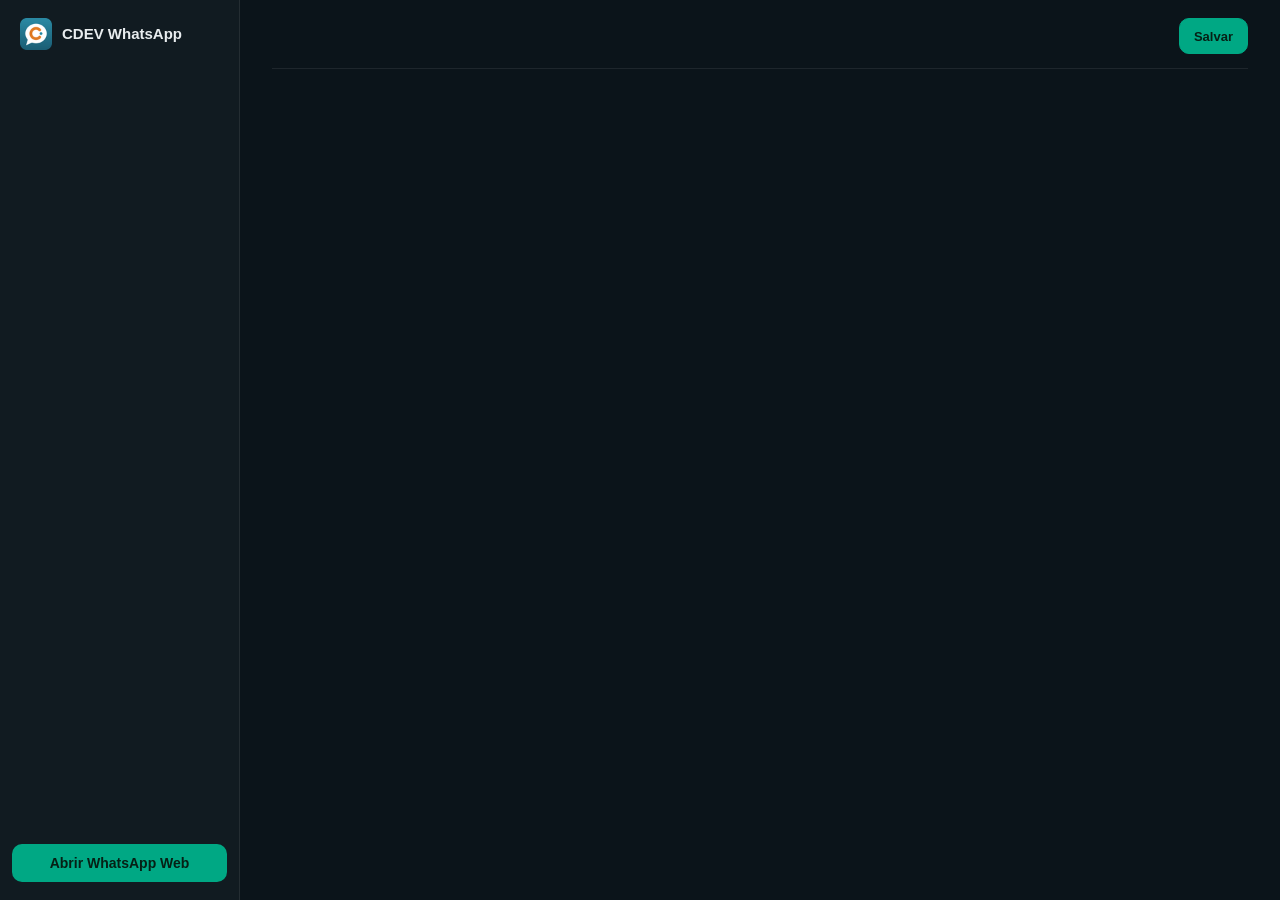
<file: tools/cdev-whatsapp-extension/options/options.html>
<!doctype html>
<html lang="pt-BR">
  <head>
    <meta charset="utf-8" />
    <meta name="viewport" content="width=device-width, initial-scale=1" />
    <title>CDEV WhatsApp — Configurações</title>
    <link rel="stylesheet" href="options.css" />
  </head>
  <body>
    <div class="layout">
      <aside class="side">
        <div class="brand">
          <img src="../icons/icon48.png" alt="" width="32" height="32" />
          <div>
            <strong>CDEV WhatsApp</strong>
            <small id="version"></small>
          </div>
        </div>
        <nav id="nav"></nav>
        <a class="open-wa" href="https://web.whatsapp.com/" target="_blank" rel="noreferrer">Abrir WhatsApp Web</a>
      </aside>
      <main>
        <header class="topbar">
          <h1 id="section-title"></h1>
          <div class="topbar-actions">
            <span id="dirty" hidden>Alterações não salvas</span>
            <button type="button" class="btn ghost" id="discard" hidden>Descartar</button>
            <button type="button" class="btn primary" id="save">Salvar</button>
          </div>
        </header>
        <div id="conflicts" class="alert" hidden></div>
        <div id="content"></div>
      </main>
    </div>
    <div id="toast" role="status"></div>
    <script src="../src/core/ns.js"></script>
    <script src="../src/core/icons.js"></script>
    <script src="../src/core/store.js"></script>
    <script src="../src/core/crm.js"></script>
    <script src="../src/core/writer.js"></script>
    <script src="../src/features/sound.js"></script>
    <script src="../lib/jspdf.umd.min.js"></script>
    <script src="../src/pdf/engine.js"></script>
    <script src="pdf-editor.js"></script>
    <script src="options.js"></script>
  </body>
</html>
</file>
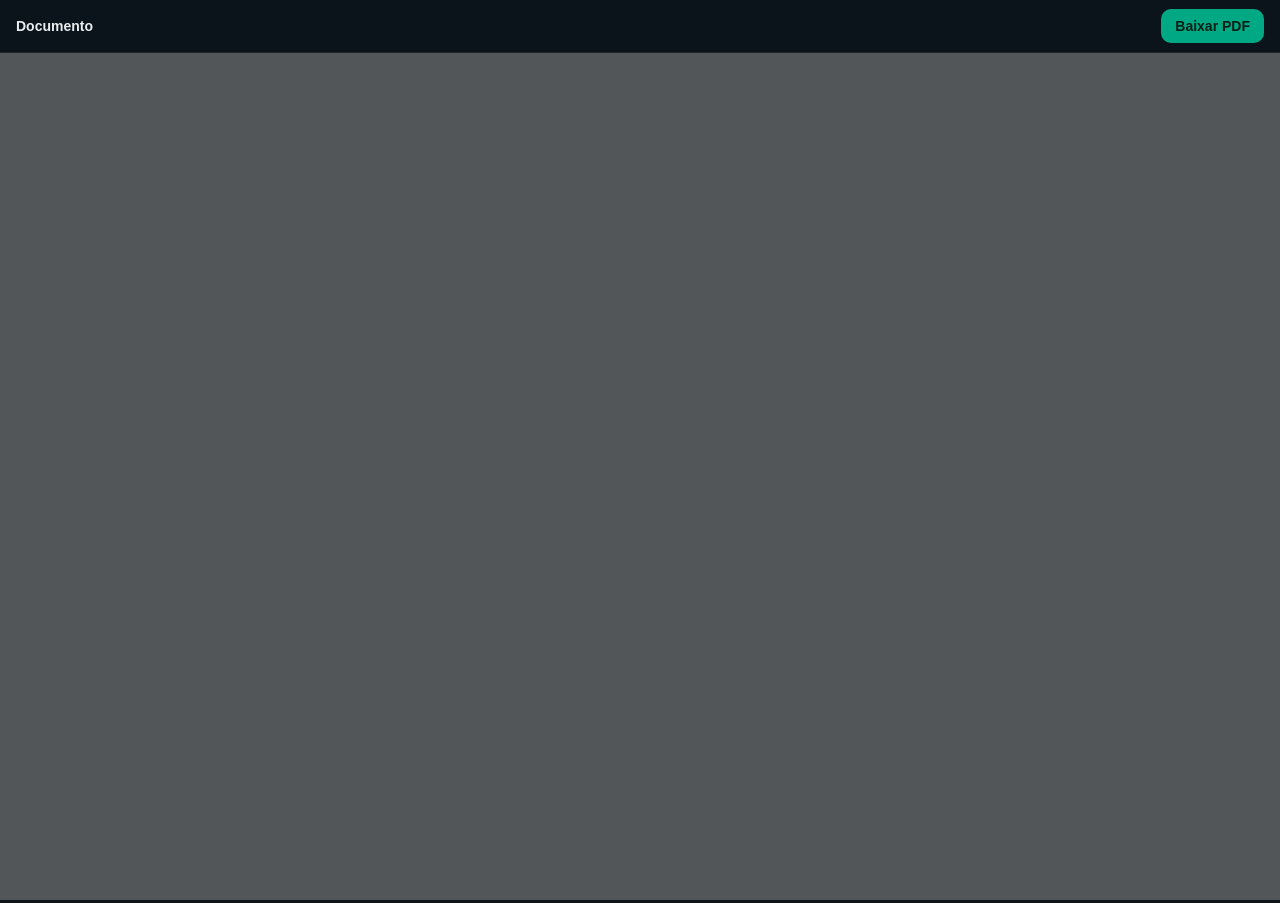
<file: tools/cdev-whatsapp-extension/pdf/preview.html>
<!doctype html>
<html lang="pt-BR">
  <head>
    <meta charset="utf-8" />
    <title>Documento — CDEV WhatsApp</title>
    <style>
      html, body { margin: 0; height: 100%; background: #0b141a; color: #e9edef; font: 14px "Segoe UI", sans-serif; }
      header { height: 52px; display: flex; align-items: center; gap: 12px; padding: 0 16px; border-bottom: 1px solid rgba(255,255,255,.08); }
      header strong { flex: 1; overflow: hidden; text-overflow: ellipsis; white-space: nowrap; }
      a.btn { display: inline-flex; align-items: center; height: 34px; padding: 0 14px; border-radius: 10px; background: #00a884; color: #062015; font-weight: 600; text-decoration: none; }
      iframe { width: 100%; height: calc(100% - 53px); border: 0; background: #525659; }
      p { padding: 24px; color: #8696a0; }
    </style>
  </head>
  <body>
    <header><strong id="name">Documento</strong><a class="btn" id="dl" download>Baixar PDF</a></header>
    <iframe id="frame" title="PDF"></iframe>
    <script src="preview.js"></script>
  </body>
</html>
</file>
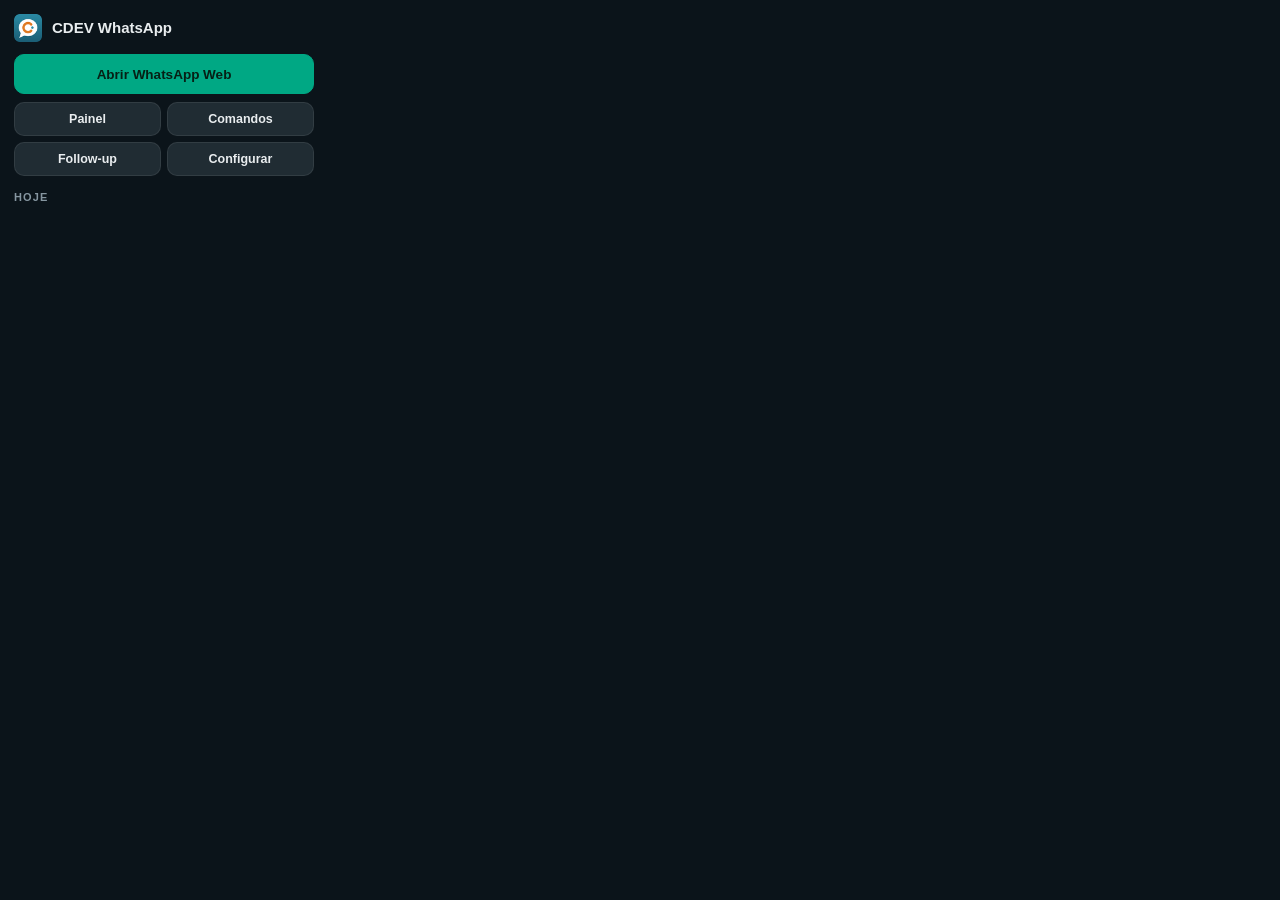
<file: tools/cdev-whatsapp-extension/popup/popup.html>
<!doctype html>
<html lang="pt-BR">
  <head>
    <meta charset="utf-8" />
    <title>CDEV WhatsApp</title>
    <link rel="stylesheet" href="popup.css" />
  </head>
  <body>
    <header>
      <img src="../icons/icon48.png" width="28" height="28" alt="" />
      <div><strong>CDEV WhatsApp</strong><small id="ver"></small></div>
    </header>
    <button type="button" class="primary" data-go="wa">Abrir WhatsApp Web</button>
    <div class="grid">
      <button type="button" data-go="panel">Painel</button>
      <button type="button" data-go="palette">Comandos</button>
      <button type="button" data-go="followup">Follow-up</button>
      <button type="button" data-go="options">Configurar</button>
    </div>
    <section>
      <h2>Hoje <span id="count"></span></h2>
      <ul id="today"></ul>
    </section>
    <p class="foot" id="stats"></p>
    <script src="../src/core/ns.js"></script>
    <script src="../src/core/icons.js"></script>
    <script src="../src/core/store.js"></script>
    <script src="../src/core/crm.js"></script>
    <script src="popup.js"></script>
  </body>
</html>
</file>
<file: tools/cdev-whatsapp-extension/options/options.css>
:root {
  --bg: #0b141a;
  --bg2: #111b21;
  --surface: #1a252c;
  --surface2: #202c33;
  --line: rgba(255, 255, 255, 0.08);
  --line2: rgba(255, 255, 255, 0.14);
  --text: #e9edef;
  --muted: #8696a0;
  --dim: #667781;
  --accent: #00a884;
  --accent-bg: #083c33;
  --danger: #ef4444;
  color-scheme: dark;
}
* { box-sizing: border-box; }
html, body { margin: 0; background: var(--bg); color: var(--text); font: 14px/1.5 "Segoe UI", "Helvetica Neue", Helvetica, Arial, sans-serif; }
svg { width: 16px; height: 16px; flex: none; }
.layout { display: grid; grid-template-columns: 240px 1fr; min-height: 100vh; }
.side { background: var(--bg2); border-right: 1px solid var(--line); padding: 18px 12px; position: sticky; top: 0; height: 100vh; display: flex; flex-direction: column; gap: 14px; overflow-y: auto; }
.brand { display: flex; align-items: center; gap: 10px; padding: 0 8px; }
.brand strong { display: block; font-size: 15px; }
.brand small { color: var(--muted); font-size: 11.5px; }
nav { display: flex; flex-direction: column; gap: 2px; }
nav .nav-group { font-size: 10.5px; letter-spacing: 0.1em; text-transform: uppercase; color: var(--dim); padding: 12px 10px 4px; }
nav button { display: flex; align-items: center; gap: 10px; height: 36px; padding: 0 10px; border: 0; border-radius: 8px; background: transparent; color: #c8d0d4; font: inherit; cursor: pointer; text-align: left; }
nav button:hover { background: rgba(255, 255, 255, 0.05); }
nav button.is-on { background: var(--accent-bg); color: var(--accent); }
.open-wa { margin-top: auto; display: flex; align-items: center; justify-content: center; height: 38px; border-radius: 10px; background: var(--accent); color: #062015; text-decoration: none; font-weight: 600; }
main { min-width: 0; padding: 0 32px 80px; }
.topbar { position: sticky; top: 0; z-index: 5; display: flex; align-items: center; justify-content: space-between; gap: 12px; padding: 18px 0 14px; background: var(--bg); border-bottom: 1px solid var(--line); margin-bottom: 18px; }
.topbar h1 { margin: 0; font-size: 22px; font-weight: 600; }
.topbar-actions { display: flex; align-items: center; gap: 8px; }
#dirty { color: #fbbf24; font-size: 12.5px; }
#content { max-width: 920px; }
.alert { max-width: 920px; background: rgba(239, 68, 68, 0.1); border: 1px solid rgba(239, 68, 68, 0.4); color: #fecaca; border-radius: 12px; padding: 10px 14px; margin-bottom: 16px; font-size: 13px; }
.alert b { color: #fff; }
.lead { color: var(--muted); margin: 0 0 16px; max-width: 720px; }
.card { background: var(--surface); border: 1px solid var(--line); border-radius: 14px; padding: 14px; margin-bottom: 12px; }
.card-head { display: flex; align-items: center; gap: 8px; margin-bottom: 10px; }
.card-head .title { flex: 1; min-width: 0; font-weight: 600; display: flex; align-items: center; gap: 8px; }
.card-head .title svg { color: var(--accent); }
.card.is-off { opacity: 0.6; }
.grid { display: grid; gap: 10px; }
.g2 { grid-template-columns: 1fr 1fr; }
.g3 { grid-template-columns: repeat(3, 1fr); }
.g4 { grid-template-columns: repeat(4, 1fr); }
label.f { display: flex; flex-direction: column; gap: 5px; font-size: 12px; color: var(--muted); min-width: 0; }
label.f small { color: var(--dim); font-size: 11px; }
input:not([type="checkbox"]):not([type="radio"]):not([type="color"]):not([type="range"]), select, textarea {
  width: 100%; height: 36px; border: 1px solid var(--line); border-radius: 8px; background: var(--bg2); color: var(--text); font: 14px "Segoe UI", sans-serif; padding: 0 10px;
}
textarea { height: auto; min-height: 80px; padding: 8px 10px; resize: vertical; line-height: 1.45; }
input:focus, select:focus, textarea:focus { outline: 2px solid rgba(0, 168, 132, 0.45); border-color: var(--accent); }
input[type="color"] { width: 36px; height: 36px; padding: 2px; border: 1px solid var(--line); border-radius: 8px; background: var(--bg2); cursor: pointer; flex: none; }
input[type="checkbox"], input[type="radio"] { accent-color: var(--accent); width: 16px; height: 16px; margin: 0; }
.check { display: flex; align-items: center; gap: 8px; font-size: 13px; color: #d1d7db; cursor: pointer; }
.btn { display: inline-flex; align-items: center; justify-content: center; gap: 6px; height: 36px; padding: 0 14px; border-radius: 10px; border: 1px solid var(--line); background: var(--surface2); color: var(--text); font: 600 13px "Segoe UI", sans-serif; cursor: pointer; }
.btn:hover { border-color: var(--line2); }
.btn.primary { background: var(--accent); border-color: var(--accent); color: #062015; }
.btn.danger { color: #fca5a5; border-color: rgba(239, 68, 68, 0.4); background: rgba(239, 68, 68, 0.08); }
.btn.ghost { background: transparent; border-color: transparent; }
.btn.sm { height: 30px; padding: 0 10px; font-size: 12px; border-radius: 8px; }
.btn.add { width: 100%; border-style: dashed; color: var(--accent); background: transparent; margin-bottom: 12px; }
.icon-btn { width: 30px; height: 30px; border: 0; border-radius: 8px; background: transparent; color: var(--muted); display: inline-grid; place-items: center; cursor: pointer; }
.icon-btn:hover { background: rgba(255, 255, 255, 0.07); color: var(--text); }
.icon-btn.danger:hover { color: var(--danger); }
.icon-btn.is-on { color: #facc15; }
.icons { display: flex; flex-wrap: wrap; gap: 4px; }
.icons button { width: 32px; height: 32px; border: 1px solid var(--line); border-radius: 8px; background: var(--bg2); color: #d1d7db; display: grid; place-items: center; cursor: pointer; }
.icons button.is-on { border-color: var(--accent); color: var(--accent); background: var(--accent-bg); }
.icons-collapsed { display: flex; align-items: center; gap: 8px; }
.row { display: flex; align-items: center; gap: 8px; }
.row.wrap { flex-wrap: wrap; }
.list-row { display: grid; grid-template-columns: 36px 1fr 150px auto; align-items: center; gap: 8px; padding: 6px 0; border-bottom: 1px solid var(--line); }
.list-row:last-child { border-bottom: 0; }
.list-row.tags { grid-template-columns: 36px 1fr auto; }
.muted { color: var(--muted); }
.small { font-size: 12px; }
code { background: var(--surface2); padding: 1px 5px; border-radius: 4px; font-size: 12px; }
.kbd-input { font-family: ui-monospace, Consolas, monospace !important; cursor: pointer; }
.kbd-input.is-capturing { border-color: #fbbf24 !important; }
.conflict { border-color: rgba(239, 68, 68, 0.7) !important; }
.style-grid { display: grid; grid-template-columns: repeat(5, 1fr); gap: 8px; }
.style-opt { border: 1px solid var(--line); border-radius: 12px; padding: 10px; cursor: pointer; background: var(--bg2); display: flex; flex-direction: column; gap: 8px; font-size: 12px; }
.style-opt.is-on { border-color: var(--accent); }
.mock-row { position: relative; height: 40px; border-radius: 6px; background: #111b21; display: flex; align-items: center; gap: 8px; padding: 0 8px; overflow: hidden; }
.mock-row i { width: 24px; height: 24px; border-radius: 50%; background: #3b4a54; position: relative; flex: none; }
.mock-row b { height: 7px; width: 60%; background: #3b4a54; border-radius: 4px; }
.mock-row[data-s="bar"] { box-shadow: inset 4px 0 0 #10b981; }
.mock-row[data-s="border"] { box-shadow: inset 0 0 0 1.5px #10b981; }
.mock-row[data-s="bg"] { box-shadow: inset 0 0 0 999px rgba(16, 185, 129, 0.12); }
.mock-row[data-s="marker"]::before { content: ""; position: absolute; left: 2px; top: 50%; margin-top: -8px; width: 3px; height: 16px; background: #10b981; border-radius: 3px; }
.mock-row i::after { content: ""; position: absolute; right: -2px; bottom: -2px; width: 9px; height: 9px; border-radius: 50%; background: #10b981; border: 2px solid #111b21; }
table { width: 100%; border-collapse: collapse; font-size: 13px; }
th, td { text-align: left; padding: 8px 6px; border-bottom: 1px solid var(--line); vertical-align: top; }
th { color: var(--muted); font-weight: 600; font-size: 11.5px; text-transform: uppercase; letter-spacing: 0.06em; }
.dot { width: 9px; height: 9px; border-radius: 50%; display: inline-block; margin-right: 6px; }
.tag { display: inline-flex; height: 20px; align-items: center; padding: 0 7px; border-radius: 6px; font-size: 11px; font-weight: 600; margin: 0 4px 2px 0; }
pre { background: var(--bg2); border: 1px solid var(--line); border-radius: 8px; padding: 10px; font-size: 11.5px; max-height: 300px; overflow: auto; white-space: pre-wrap; word-break: break-all; }
details { background: var(--surface); border: 1px solid var(--line); border-radius: 10px; padding: 8px 12px; margin-bottom: 6px; }
summary { cursor: pointer; }
#toast { position: fixed; left: 50%; bottom: 24px; transform: translateX(-50%) translateY(10px); background: var(--surface2); border: 1px solid var(--line2); color: var(--text); padding: 10px 16px; border-radius: 10px; opacity: 0; pointer-events: none; transition: all 160ms ease; z-index: 50; }
#toast.show { opacity: 1; transform: translateX(-50%); }
.profile-buttons { display: flex; flex-wrap: wrap; gap: 6px 14px; margin-top: 6px; }
.stat { background: var(--surface); border: 1px solid var(--line); border-radius: 12px; padding: 12px; }
.stat b { font-size: 22px; display: block; }
.stat span { color: var(--muted); font-size: 12px; }
@media (max-width: 900px) {
  .layout { grid-template-columns: 1fr; }
  .side { position: static; height: auto; }
  .g3, .g4, .style-grid { grid-template-columns: 1fr 1fr; }
  main { padding: 0 16px 80px; }
}
[hidden] { display: none !important; }

input[type="range"] { accent-color: var(--accent); width: 100%; height: 24px; padding: 0; border: 0; background: transparent; }

/* ---------- Editor do orçamento PDF ---------- */
#content.wide { max-width: 1480px; }
.pdf-editor { display: grid; grid-template-columns: minmax(0, 1fr) minmax(360px, 520px); gap: 18px; align-items: start; }
.pdf-right { position: sticky; top: 84px; }
.pdf-preview-card { background: var(--surface); border: 1px solid var(--line); border-radius: 14px; padding: 12px; display: flex; flex-direction: column; gap: 10px; }
.pdf-preview-card .row { gap: 10px; }
#pdf-frame { width: 100%; height: calc(100vh - 170px); min-height: 520px; border: 0; border-radius: 8px; background: #525659; }
.blk-list { list-style: none; margin: 0; padding: 0; display: flex; flex-direction: column; gap: 6px; }
.blk { background: var(--bg2); border: 1px solid var(--line); border-radius: 10px; position: relative; transition: opacity 120ms ease, border-color 120ms ease; }
.blk.is-off .blk-name, .blk.is-off .blk-ic { opacity: 0.45; }
.blk.is-open { border-color: rgba(0, 168, 132, 0.5); }
.blk.is-dragging { opacity: 0.35; }
.blk.drop-before::before, .blk.drop-after::after { content: ""; position: absolute; left: 6px; right: 6px; height: 3px; border-radius: 2px; background: var(--accent); }
.blk.drop-before::before { top: -5px; }
.blk.drop-after::after { bottom: -5px; }
.blk-row { display: flex; align-items: center; gap: 6px; padding: 4px 6px; }
.blk-grip { width: 26px; height: 30px; display: grid; place-items: center; color: var(--muted); cursor: grab; border-radius: 6px; }
.blk-grip:hover { background: rgba(255, 255, 255, 0.06); color: var(--text); }
.blk-grip:active { cursor: grabbing; }
.blk-ic { color: var(--accent); display: grid; place-items: center; }
.blk-name { flex: 1; min-width: 0; text-align: left; border: 0; background: transparent; color: var(--text); font: 600 13.5px "Segoe UI", sans-serif; cursor: pointer; padding: 6px 4px; white-space: nowrap; overflow: hidden; text-overflow: ellipsis; }
.blk-body { padding: 4px 12px 12px 44px; display: flex; flex-direction: column; gap: 8px; }
.switch { position: relative; width: 36px; height: 20px; flex: none; cursor: pointer; }
.switch input { position: absolute; opacity: 0; width: 0; height: 0; }
.switch span { position: absolute; inset: 0; background: #3b4a54; border-radius: 10px; transition: background 150ms ease; }
.switch span::after { content: ""; position: absolute; left: 3px; top: 3px; width: 14px; height: 14px; border-radius: 50%; background: #fff; transition: transform 150ms ease; }
.switch input:checked + span { background: var(--accent); }
.switch input:checked + span::after { transform: translateX(16px); }
.img-slot { display: flex; gap: 14px; align-items: center; flex-wrap: wrap; }
.img-prev { width: 150px; height: 84px; border-radius: 10px; background: #fff; display: grid; place-items: center; overflow: hidden; border: 1px solid var(--line); }
.img-prev img { max-width: 92%; max-height: 92%; object-fit: contain; }
.img-prev.is-empty { background: var(--bg2); color: var(--dim); font-size: 12px; display: flex; flex-direction: column; gap: 4px; justify-content: center; align-items: center; border-style: dashed; }
.img-acts { display: flex; flex-direction: column; gap: 6px; align-items: flex-start; }
.img-acts label.btn { cursor: pointer; }
.sig-pad { margin-top: 12px; display: flex; flex-direction: column; gap: 6px; }
#sig-canvas { width: 100%; max-width: 520px; aspect-ratio: 520 / 150; background: #fff; border-radius: 10px; border: 1px dashed #94a3b8; cursor: crosshair; touch-action: none; }
.swatch { width: 22px; height: 22px; border-radius: 6px; border: 2px solid rgba(255, 255, 255, 0.15); cursor: pointer; padding: 0; }
@media (max-width: 1200px) { .pdf-editor { grid-template-columns: 1fr; } .pdf-right { position: static; } #pdf-frame { height: 70vh; } }
.doc-switch { display: inline-flex; gap: 4px; padding: 4px; background: var(--surface); border: 1px solid var(--line); border-radius: 12px; margin-bottom: 14px; }
.doc-switch button { display: inline-flex; align-items: center; gap: 8px; height: 36px; padding: 0 16px; border: 0; border-radius: 9px; background: transparent; color: var(--muted); font: 600 13.5px "Segoe UI", sans-serif; cursor: pointer; }
.doc-switch button.is-on { background: var(--accent-bg); color: var(--accent); }
.cl-list { margin: 0; padding-left: 22px; display: flex; flex-direction: column; gap: 10px; }
.cl-list li::marker { color: var(--accent); font-weight: 700; }
.cl-list li { display: flex; flex-direction: column; gap: 6px; }
</file>
<file: tools/cdev-whatsapp-extension/popup/popup.css>
html, body { margin: 0; }
body { width: 300px; padding: 14px; background: #0b141a; color: #e9edef; font: 13px/1.45 "Segoe UI", sans-serif; }
header { display: flex; align-items: center; gap: 10px; margin-bottom: 12px; }
header strong { display: block; font-size: 15px; }
header small { color: #8696a0; font-size: 11px; }
button { font: 600 12.5px "Segoe UI", sans-serif; cursor: pointer; border-radius: 10px; border: 1px solid rgba(255, 255, 255, 0.08); background: #202c33; color: #e9edef; height: 34px; }
button:hover { border-color: rgba(255, 255, 255, 0.18); }
.primary { width: 100%; height: 40px; background: #00a884; border-color: #00a884; color: #062015; font-size: 13.5px; }
.grid { display: grid; grid-template-columns: 1fr 1fr; gap: 6px; margin-top: 8px; }
section { margin-top: 14px; }
h2 { font-size: 11px; letter-spacing: 0.1em; text-transform: uppercase; color: #8696a0; margin: 0 0 6px; font-weight: 600; }
h2 span { color: #fca5a5; }
ul { list-style: none; margin: 0; padding: 0; display: flex; flex-direction: column; gap: 4px; max-height: 220px; overflow-y: auto; }
li { background: #1a252c; border-radius: 8px; padding: 6px 10px; cursor: pointer; }
li:hover { background: #22303a; }
li b { display: block; font-size: 12.5px; }
li small { color: #8696a0; }
li.late small { color: #fca5a5; }
.empty { color: #667781; background: none; padding: 4px 0; cursor: default; }
.foot { color: #667781; font-size: 11.5px; margin: 12px 0 0; }
</file>
